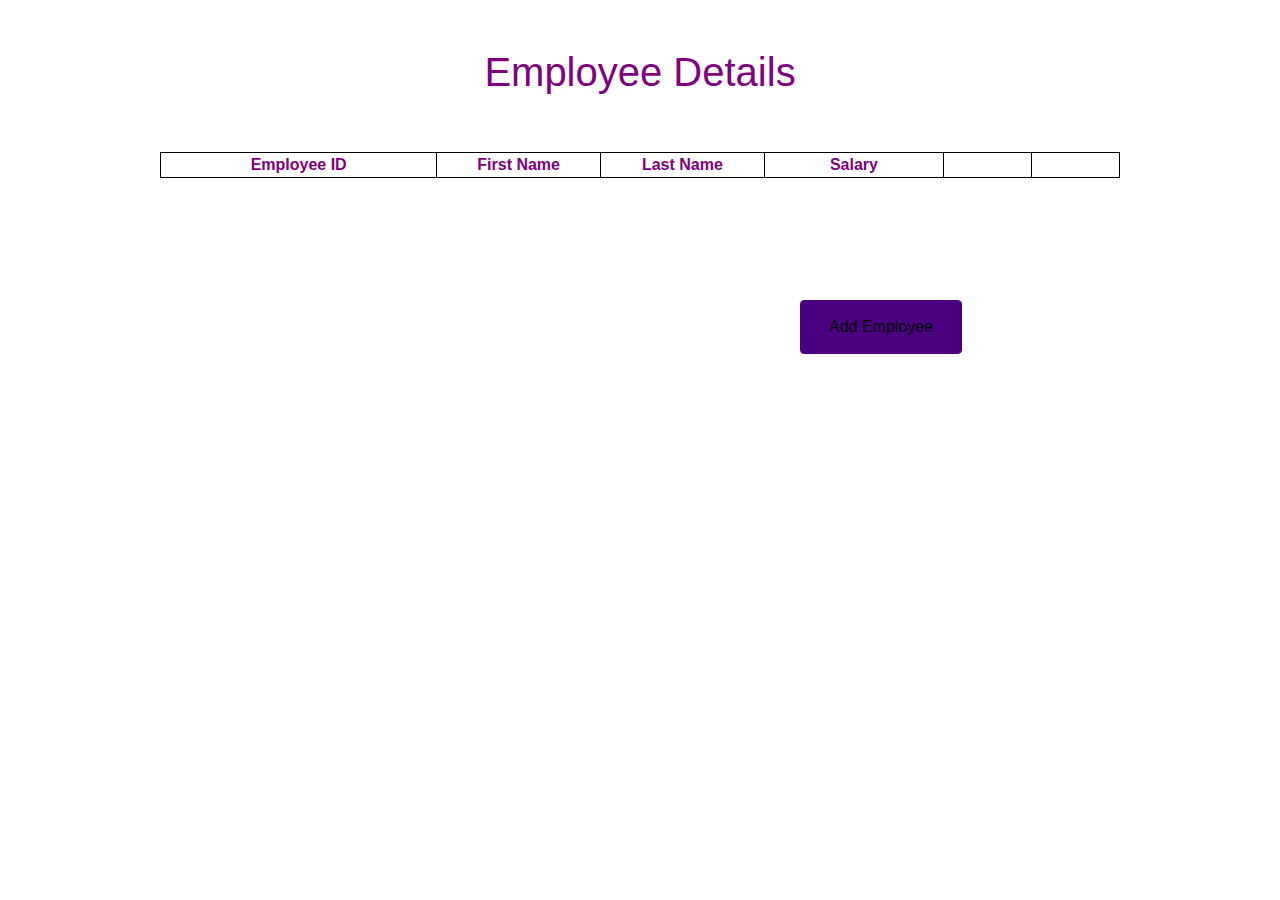
<file: web/index.html>
<html>
<head>
  <meta charset="UTF-8">
  <title>All Employees</title>
  <script src="https://ajax.googleapis.com/ajax/libs/jquery/3.5.1/jquery.min.js"></script>
  <link rel="stylesheet" href="https://maxcdn.bootstrapcdn.com/bootstrap/4.5.2/css/bootstrap.min.css">
  <script src="https://cdnjs.cloudflare.com/ajax/libs/popper.js/1.16.0/umd/popper.min.js"></script>
  <script src="https://maxcdn.bootstrapcdn.com/bootstrap/4.5.2/js/bootstrap.min.js"></script>
  <link rel="stylesheet" href="styles.css">
  <script>
    var myArray = []
    $.ajax({
      method:'GET',
      url:'http://localhost:8888/users',
      success:function(response){
        myArray = response
        buildTable(myArray)
        console.log(myArray)
      }
    })
    function buildTable(data){
      var table = document.getElementById('myTable')
      for (var i = 0; i < data.length; i++){
        var row = `<tr>
                     <td><a href="index.html" onclick="singleuser1(${data[i].id}); return false;">${data[i].id}</td>
                     <td>${data[i].firstname}</td>
                     <td>${data[i].lastname}</td>
                     <td>${data[i].salary}</td>
                     <td><button class="btn info" type="button" onclick="updateuser(${data[i].id})" id="myButton1" >UPDATE</button></td>
                     <td><button class="btn danger" type="button"  onclick="del(${data[i].id});" id="myButton2" >DELETE</button></td>
                 </tr>`
        table.innerHTML += row
      }
    }
    var singleuser
    function singleuser1(id) {
      console.log(id);
      $.ajax({
        method: 'GET',
        url: 'http://localhost:8888/oneuser/'+id,
        success: function (res) {
          singleuser=res
          table(singleuser)
        }
              }
      );
    }
    function table(data){
      var ta = document.getElementById('myTable')
      var row = `<tr>
             <td>${data.id}</td>

             <td>${data.firstname}</td>

             <td>${data.lastname}</td>

             <td>${data.salary}</td>

         </tr>`

      ta.innerHTML = row
    }
      function del(id) {
        console.log(id);
        $.ajax({
                  method: 'GET',
                  url: 'http://localhost:8888/del/'+id,
                  success: function (response) {
                    window.alert("Deleted")
                    reload = location.reload();
                  }
                }
        );
        reloadButton.addEventListener("click", reload, false);
      }
    function updateuser(id) {
      $('#userid').val(id); //passing id to modal
      $.ajax({
        method: 'GET',
        url: 'http://localhost:8888/oneuser/'+id,
        data:{userid:id},
        success: function (data) {
          $('#add_data_Mo').modal('show');
        }
      });
    }
    function upp() {
      var requestobj= {};
      requestobj.userid=document.getElementById("userid").value;
      requestobj.firstname = document.getElementById("fname").value;
      requestobj.lastname = document.getElementById("lname").value;
      requestobj.salary= parseInt(document.getElementById("salary").value);
      $.ajax({
        url:'http://localhost:8888/updateProfile',
        type:"PUT",
        data: JSON.stringify(requestobj),
        success: function() {
          alert('Updated');
        },
      });
    }
  </script>
  <script>
    function submitContactForm(){
      var requestObject = {};
      requestObject.id = $('#inputid').val();
      requestObject.firstname = $('#inputfirstname').val();
      requestObject.lastname = $('#inputlastname').val();
      requestObject.salary = $('#inputsalary').val();
      if(requestObject.firstname.trim() == '' ){
        alert('Please enter your firstname.');
        $('#inputfirstname').focus();
        return false;
      }else if(requestObject.lastname.trim() == '' ){
        alert('Please enter your lastname.');
        $('#inputlastname').focus();
        return false;
      }else if(requestObject.salary.trim() == '' ){
        alert('Please enter your salary.');
        $('#inputsalary').focus();
        return false;
      }else if(requestObject.id.trim() == '' ){
        alert('Please enter your id.');
        $('#inputid').focus();
        return false;}
      else{
        $.ajax({
          type:'PUT',
          url:"/updateProfile",

          data:JSON.stringify(requestObject),
          beforeSend: function () {
            $('.submitBtn').attr("disabled","disabled");
            $('.modal-body').css('opacity', '.5');
          },

          success: function (data) {

            console.log("reponse is")
            console.log(data)
            window.alert(data)
            $('.submitBtn').removeAttr("disabled");
            $('.modal-body').css('opacity', '');
          }
        });
      }
    }
  </script>
</head>

<body>
<br><br>
<h1 align="center">Employee Details</h1><br><br>
<table class="center">
  <tr  class="bg-info">
    <th>Employee ID</th>
    <th>First Name</th>
    <th>Last Name</th>
    <th>Salary</th>
    <th>      </th>
    <th>       </th>
  </tr>
  <tbody id="myTable">
  </tbody>
</table><br><br><br><br><br>
<button align="center" class="btn success"type="button" onclick="location.href = 'add.html';" id="myButton" >Add Employee</button>
<div id="add_data_Mo" class="modal fade">
  <div class="modal-dialog">
    <div class="modal-content">
      <div class="modal-header">
        <h4 class="modal-title">UPDATE EMPLOYEE DETAILS</h4>
      </div>
      <div class="modal-body" id="g">
        <form  id="ff" >
          <div class="form-group">
            <label for="fname">First Name:</label>
            <input type="text" class="form-control" id="fname" >
          </div>
          <div class="form-group">
            <label for="lname">Last Name:</label>
            <input type="text" class="form-control" id="lname"  >
          </div>
          <div class="form-group">
            <label for="salary">Salary:</label>
            <input type="number" class="form-control" id="salary" >
          </div>
          <input  id="userid"><br>
          <button type="submit" class="btn btn-default" onclick="upp()">Submit</button>
        </form>
      </div>
      <div class="modal-footer">
        <button type="button" class="btn btn-default" data-dismiss="modal">Close</button>
      </div>
    </div>
  </div>
</div>
</body>
</html>
</file>
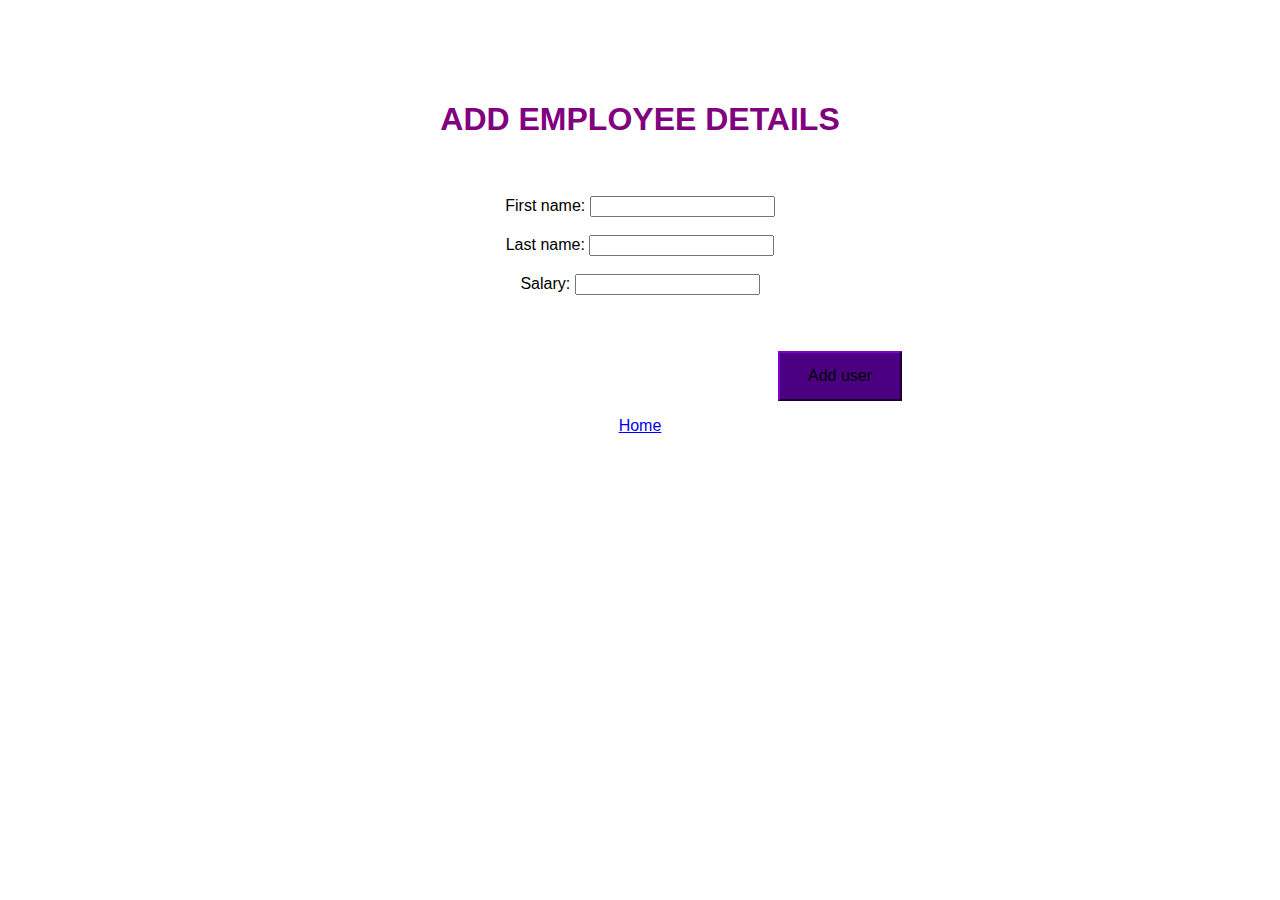
<file: web/add.html>
<!DOCTYPE html>
<html>
<head>
    <meta charset="UTF-8">
    <title>emp details</title>
    <link rel='stylesheet' href='style.css'/>
    <script src="https://ajax.googleapis.com/ajax/libs/jquery/3.5.1/jquery.min.js"></script>
    <script>
        function myform()
        {
            var requestObject = {};
            requestObject.firstname=document.getElementById("fname").value;
            requestObject.lastname=document.getElementById("lname").value;
            requestObject.salary=parseInt(document.getElementById("salary").value);

            var regex=/^[A-Za-z0-9]+$/;
            if(requestObject.firstname=="")
            {
                alert("Enter first name");
                return false;
            }
            if(requestObject.lastname=="")
            {
                alert("Enter last name");
                return false;
            }
            if(requestObject.salary=="")
            {
                alert("Enter the salary");
                return false;
            }
            var isvalid=regex.test(requestObject.firstname);
            if(!isvalid){
                alert("First name Contains special character");
            }
            var isvalidl=regex.test(requestObject.lastname);
            if(!isvalidl){
                alert("Last name Contains special character");
            }
            $.ajax({
                type: "POST",
                url: "/user",
                data:  JSON.stringify(requestObject),
                success: function (data) {
                    console.log("response is")
                    console.log(data)
                    window.alert(data)
                }
            });
        }
    </script>
</head>
<body>
<br><br><br><br><h1 align="center">ADD EMPLOYEE DETAILS</h1><br><br>
<form align="center" name= emp_details  method="POST" >

    <label for="fname">First name:</label>
    <input type ="text" id="fname" name="fname"><br><br>
    <label for="lname">Last name:</label>
    <input type ="text" id="lname" name="lname"><br><br>
    <label for="salary">Salary:</label>
    <input type ="number" id="salary" name="salary"><br><br><br><br>
    <button class="btn success"type="button" onclick="myform()">Add user</button><br><br>
    <a href="index.html">Home</a>
</form>

</body>
</html>
</file>
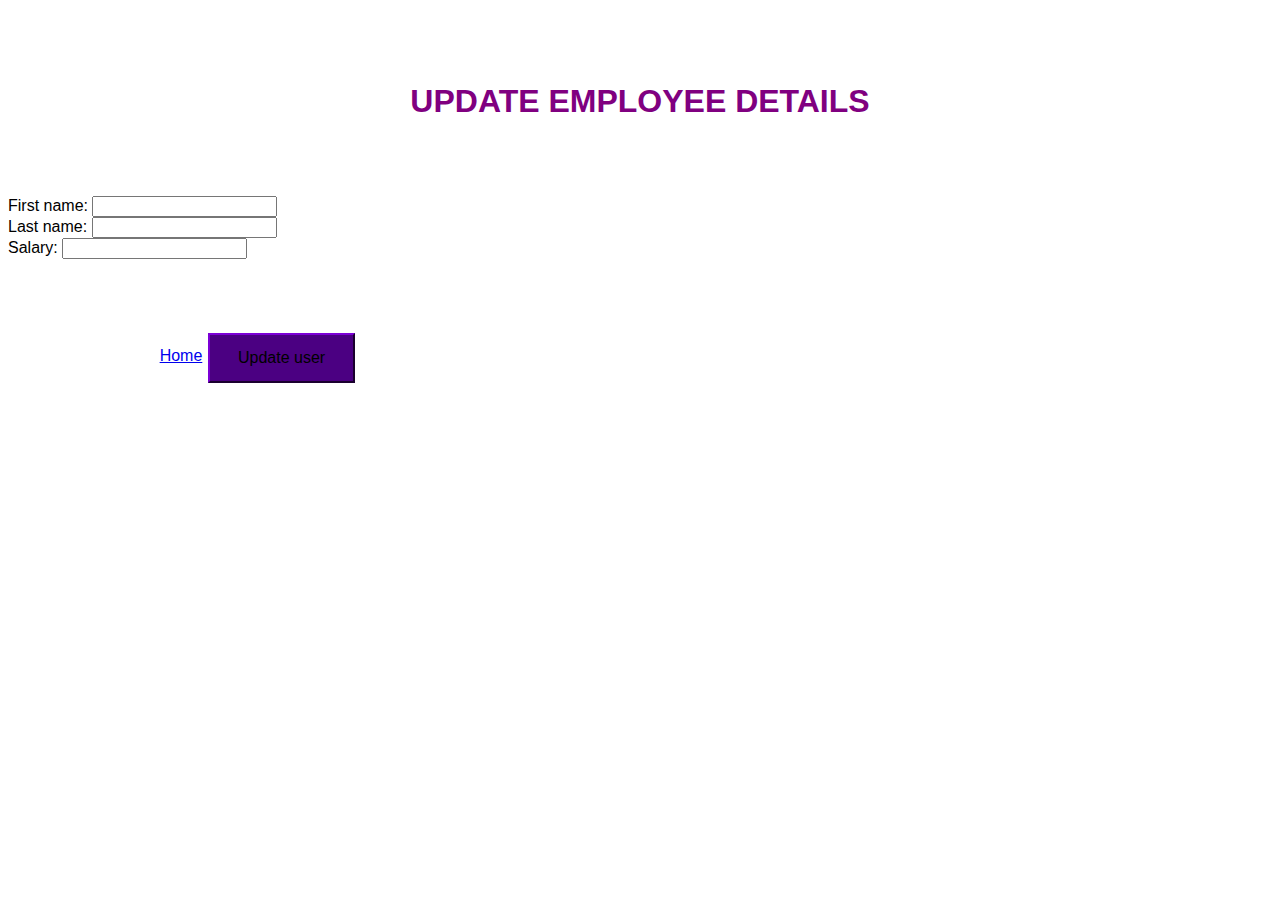
<file: web/update.html>
<!DOCTYPE html>
<html>
<head>
    <meta charset="UTF-8">
    <title>emp details</title>
    <link rel='stylesheet' href='style.css' />
    <script src="https://ajax.googleapis.com/ajax/libs/jquery/3.5.1/jquery.min.js"></script>
    <script>
        function myform()
        {
            var requestObject = {};
            requestObject.firstname=document.getElementById("fname").value;
            requestObject.lastname=document.getElementById("lname").value;
            requestObject.salary=parseInt(document.getElementById("salary").value);
            var regex=/^[A-Za-z0-9]+$/;
            if(requestObject.firstname=="")
            {
                alert("Enter first name");
                return false;
            }
            if(requestObject.lastname=="")
            {
                alert("Enter last name");
                return false;
            }
            if(requestObject.salary=="")
            {
                alert("Enter the salary");
                return false;
            }
            var isvalid=regex.test(requestObject.firstname);
            if(!isvalid){
                alert("First name Contains special character");
            }
            var isvalidl=regex.test(requestObject.lastname);
            if(!isvalidl){
                alert("Last name Contains special character");
            }
            $.ajax({
                type: "POST",
                url: "/updateProfile",
                data:  JSON.stringify(requestObject),
                success: function () {

                    alert("Updated");

                }
            });
        }
    </script>
</head>
<body>
<br><br><br>
<h1 align="center">UPDATE EMPLOYEE DETAILS</h1><br><br><br>
<div>
<form name= emp_details  method="POST" >
    <label for="fname">First name:</label>
    <input type ="text" id="fname" name="fname"><br>
    <label for="lname">Last name:</label>
    <input type ="text" id="lname" name="lname"><br>
    <label for="salary">Salary:</label>
    <input type ="text" id="salary" name="salary"><br><br><br><br><br>
    <button class="btn success" type="button" onclick="myform()">Update user</button>
    <a href="index.html">Home</a>
</form>
</div>
</body>
</html>
</file>
<file: web/styles.css>
.center{
    margin-left: auto;
    margin-right: auto;
    width:75%;
    border: 1px solid black;
    text-align: center;
}
body{
    font-family: 'Roboto', sans-serif;
}
td {
    height: 25px;
    width: 25px;
    text-align: center;
    vertical-align: middle;
}
h1{
    color:#800080;
}
tr:nth-child(even) {
    background-color: #ffffff;
    color:#000000;
}
tr:nth-child(odd){
    background-color: #C0C0C0;
    color:#000000;
}
th{
    background-color:#ffffff;
    height: 25px;
    width: 25px;
    border: 1px solid black;
    color:#800080;
    text-align: center;
    vertical-align: middle;
}
.btn {
    background-color: inherit;
    padding: 14px 28px;
    font-size: 16px;
    cursor: pointer;
    display: inline-block;
}

/* Green */
.success {
    position:relative;
    left:800px;
    top:2px;
    background-color: #4B0082;
    border-color: #4B0082;
    color: #000000;
}

.success:hover {
    background-color: #4B0082;
    color: white;
}

/* Blue */
.info {
    background-color: #2196F3;
    border-color: #2196F3;
    color: #000000;
}

.info:hover {
    background: #2196F3;
    color: white;
}
.danger {
    background-color: #f44336;
    border-color: #f44336;
    color: #000000;
}

.danger:hover {
    background: #f44336;
    color: white;
}
</file>
<file: web/style.css>
.center{
    margin-left: auto;
    margin-right: auto;
    width:75%;
    border: 1px solid black;
}
body{
    font-family: 'Roboto', sans-serif;
}
td {
    height: 25px;
    width: 25px;
    text-align: center;
    vertical-align: middle;
}
h1{
    color:#800080;
}

.btn {
    background-color: inherit;
    padding: 14px 28px;
    font-size: 16px;
    cursor: pointer;
    display: inline-block;
}
.success {
    position:relative;
    left:200px;
    top:2px;
    background-color: #4B0082;
    border-color: #4B0082;
    color: #000000;
}

.success:hover {
    background-color: #4B0082;
    color: white;
}
</file>
